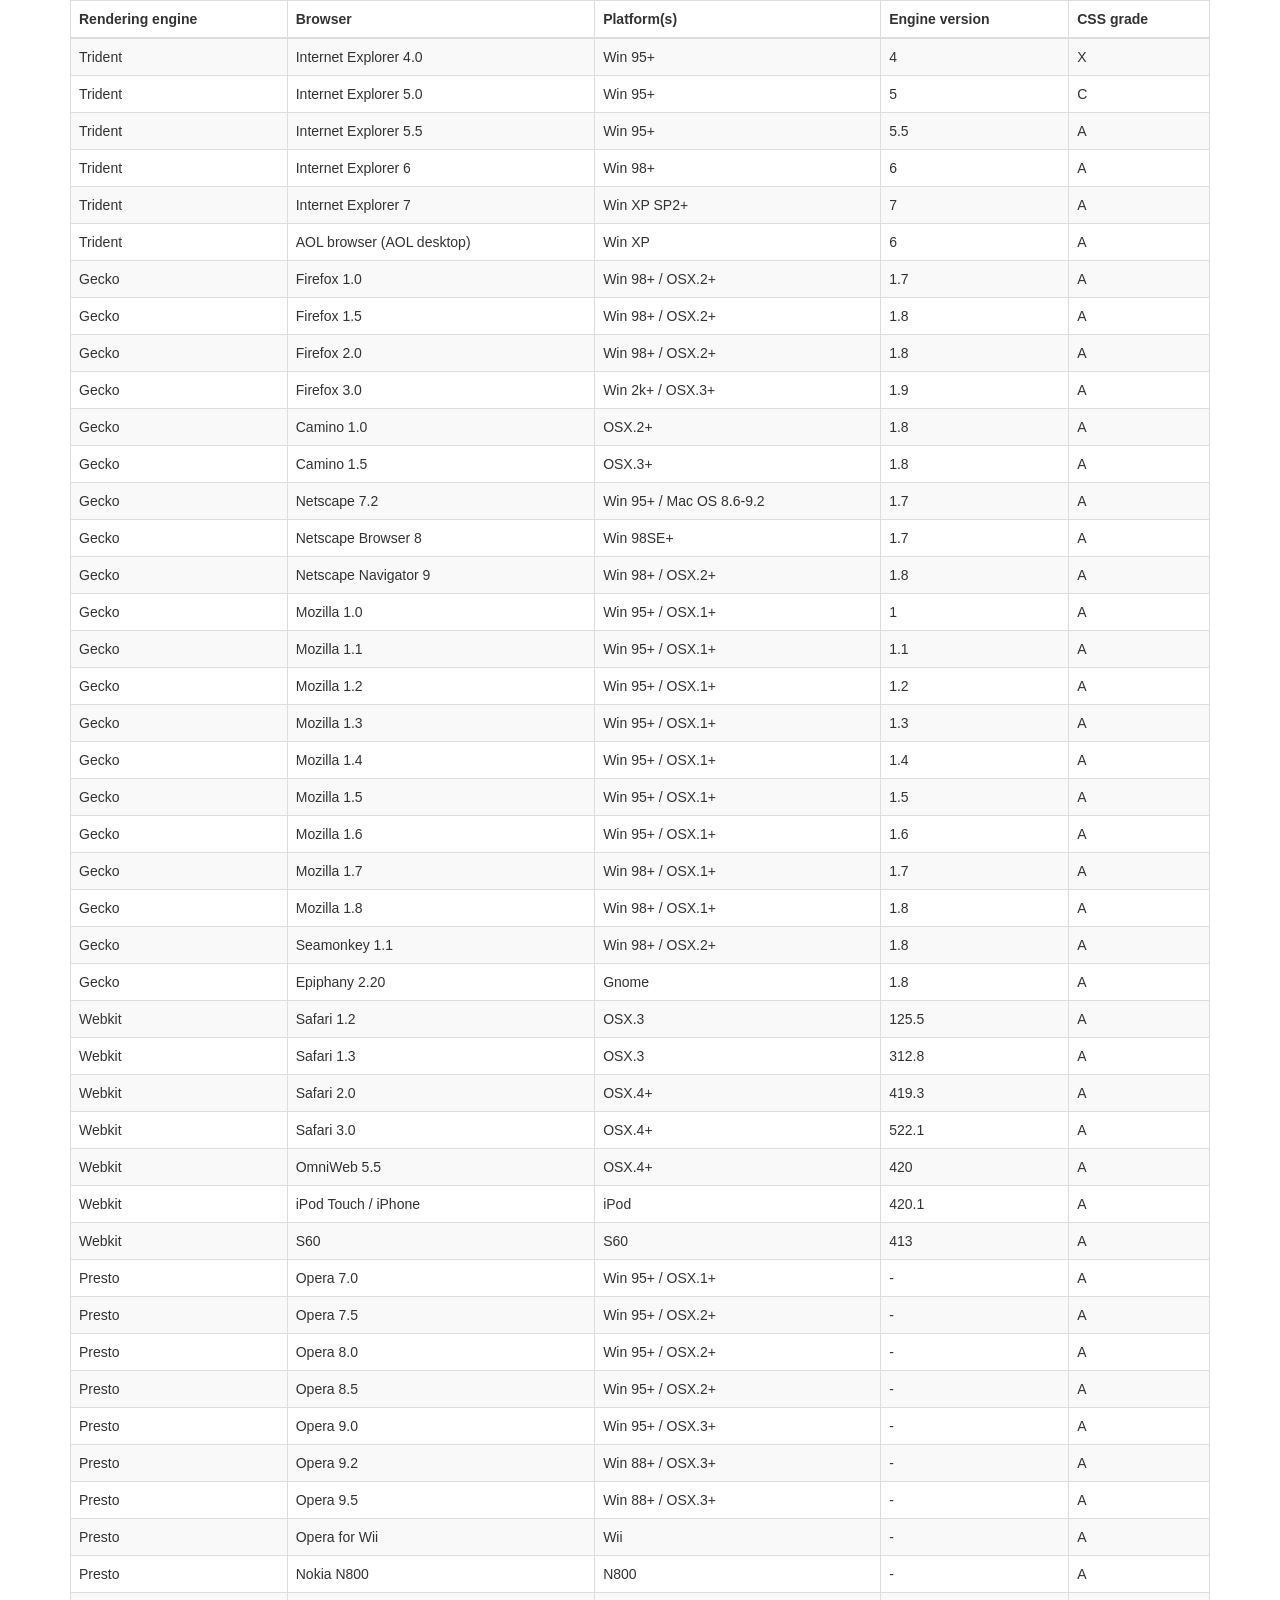
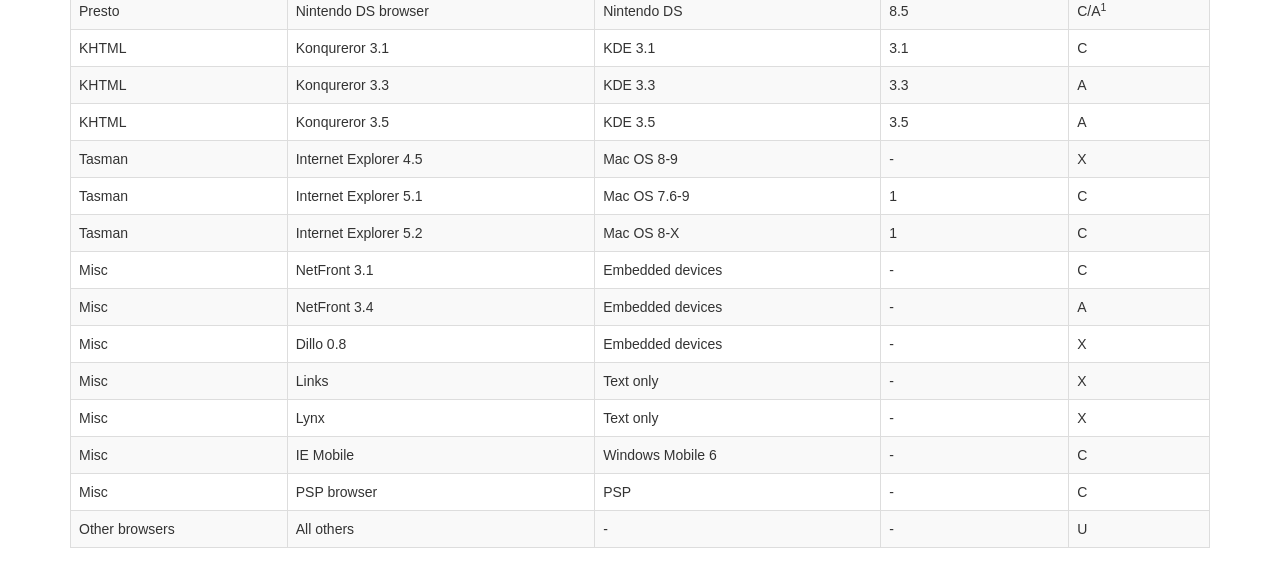
<file: static/admin_static/vendor/datatables-plugins/index.html>
<!DOCTYPE HTML PUBLIC "-//W3C//DTD HTML 4.01//EN" "http://www.w3.org/TR/html4/strict.dtd">
<html>
	<head>
		<meta http-equiv="content-type" content="text/html; charset=utf-8" />
		
		<title>DataTables Bootstrap 3 example</title>

		<link rel="stylesheet" type="text/css" href="//maxcdn.bootstrapcdn.com/bootstrap/3.3.0/css/bootstrap.min.css">
		<link rel="stylesheet" type="text/css" href="dataTables.bootstrap.css">

		<script type="text/javascript" language="javascript" src="//code.jquery.com/jquery-1.11.1.min.js"></script>
		<script type="text/javascript" language="javascript" src="//cdn.datatables.net/1.10.3/js/jquery.dataTables.min.js"></script>
		<script type="text/javascript" language="javascript" src="dataTables.bootstrap.js"></script>
		<script type="text/javascript" charset="utf-8">
			$(document).ready(function() {
				$('#example').dataTable();
			} );
		</script>
	</head>
	<body>
		<div class="container">
			
<table cellpadding="0" cellspacing="0" border="0" class="table table-striped table-bordered" id="example">
	<thead>
		<tr>
			<th>Rendering engine</th>
			<th>Browser</th>
			<th>Platform(s)</th>
			<th>Engine version</th>
			<th>CSS grade</th>
		</tr>
	</thead>
	<tbody>
		<tr class="odd gradeX">
			<td>Trident</td>
			<td>Internet
				 Explorer 4.0</td>
			<td>Win 95+</td>
			<td class="center"> 4</td>
			<td class="center">X</td>
		</tr>
		<tr class="even gradeC">
			<td>Trident</td>
			<td>Internet
				 Explorer 5.0</td>
			<td>Win 95+</td>
			<td class="center">5</td>
			<td class="center">C</td>
		</tr>
		<tr class="odd gradeA">
			<td>Trident</td>
			<td>Internet
				 Explorer 5.5</td>
			<td>Win 95+</td>
			<td class="center">5.5</td>
			<td class="center">A</td>
		</tr>
		<tr class="even gradeA">
			<td>Trident</td>
			<td>Internet
				 Explorer 6</td>
			<td>Win 98+</td>
			<td class="center">6</td>
			<td class="center">A</td>
		</tr>
		<tr class="odd gradeA">
			<td>Trident</td>
			<td>Internet Explorer 7</td>
			<td>Win XP SP2+</td>
			<td class="center">7</td>
			<td class="center">A</td>
		</tr>
		<tr class="even gradeA">
			<td>Trident</td>
			<td>AOL browser (AOL desktop)</td>
			<td>Win XP</td>
			<td class="center">6</td>
			<td class="center">A</td>
		</tr>
		<tr class="gradeA">
			<td>Gecko</td>
			<td>Firefox 1.0</td>
			<td>Win 98+ / OSX.2+</td>
			<td class="center">1.7</td>
			<td class="center">A</td>
		</tr>
		<tr class="gradeA">
			<td>Gecko</td>
			<td>Firefox 1.5</td>
			<td>Win 98+ / OSX.2+</td>
			<td class="center">1.8</td>
			<td class="center">A</td>
		</tr>
		<tr class="gradeA">
			<td>Gecko</td>
			<td>Firefox 2.0</td>
			<td>Win 98+ / OSX.2+</td>
			<td class="center">1.8</td>
			<td class="center">A</td>
		</tr>
		<tr class="gradeA">
			<td>Gecko</td>
			<td>Firefox 3.0</td>
			<td>Win 2k+ / OSX.3+</td>
			<td class="center">1.9</td>
			<td class="center">A</td>
		</tr>
		<tr class="gradeA">
			<td>Gecko</td>
			<td>Camino 1.0</td>
			<td>OSX.2+</td>
			<td class="center">1.8</td>
			<td class="center">A</td>
		</tr>
		<tr class="gradeA">
			<td>Gecko</td>
			<td>Camino 1.5</td>
			<td>OSX.3+</td>
			<td class="center">1.8</td>
			<td class="center">A</td>
		</tr>
		<tr class="gradeA">
			<td>Gecko</td>
			<td>Netscape 7.2</td>
			<td>Win 95+ / Mac OS 8.6-9.2</td>
			<td class="center">1.7</td>
			<td class="center">A</td>
		</tr>
		<tr class="gradeA">
			<td>Gecko</td>
			<td>Netscape Browser 8</td>
			<td>Win 98SE+</td>
			<td class="center">1.7</td>
			<td class="center">A</td>
		</tr>
		<tr class="gradeA">
			<td>Gecko</td>
			<td>Netscape Navigator 9</td>
			<td>Win 98+ / OSX.2+</td>
			<td class="center">1.8</td>
			<td class="center">A</td>
		</tr>
		<tr class="gradeA">
			<td>Gecko</td>
			<td>Mozilla 1.0</td>
			<td>Win 95+ / OSX.1+</td>
			<td class="center">1</td>
			<td class="center">A</td>
		</tr>
		<tr class="gradeA">
			<td>Gecko</td>
			<td>Mozilla 1.1</td>
			<td>Win 95+ / OSX.1+</td>
			<td class="center">1.1</td>
			<td class="center">A</td>
		</tr>
		<tr class="gradeA">
			<td>Gecko</td>
			<td>Mozilla 1.2</td>
			<td>Win 95+ / OSX.1+</td>
			<td class="center">1.2</td>
			<td class="center">A</td>
		</tr>
		<tr class="gradeA">
			<td>Gecko</td>
			<td>Mozilla 1.3</td>
			<td>Win 95+ / OSX.1+</td>
			<td class="center">1.3</td>
			<td class="center">A</td>
		</tr>
		<tr class="gradeA">
			<td>Gecko</td>
			<td>Mozilla 1.4</td>
			<td>Win 95+ / OSX.1+</td>
			<td class="center">1.4</td>
			<td class="center">A</td>
		</tr>
		<tr class="gradeA">
			<td>Gecko</td>
			<td>Mozilla 1.5</td>
			<td>Win 95+ / OSX.1+</td>
			<td class="center">1.5</td>
			<td class="center">A</td>
		</tr>
		<tr class="gradeA">
			<td>Gecko</td>
			<td>Mozilla 1.6</td>
			<td>Win 95+ / OSX.1+</td>
			<td class="center">1.6</td>
			<td class="center">A</td>
		</tr>
		<tr class="gradeA">
			<td>Gecko</td>
			<td>Mozilla 1.7</td>
			<td>Win 98+ / OSX.1+</td>
			<td class="center">1.7</td>
			<td class="center">A</td>
		</tr>
		<tr class="gradeA">
			<td>Gecko</td>
			<td>Mozilla 1.8</td>
			<td>Win 98+ / OSX.1+</td>
			<td class="center">1.8</td>
			<td class="center">A</td>
		</tr>
		<tr class="gradeA">
			<td>Gecko</td>
			<td>Seamonkey 1.1</td>
			<td>Win 98+ / OSX.2+</td>
			<td class="center">1.8</td>
			<td class="center">A</td>
		</tr>
		<tr class="gradeA">
			<td>Gecko</td>
			<td>Epiphany 2.20</td>
			<td>Gnome</td>
			<td class="center">1.8</td>
			<td class="center">A</td>
		</tr>
		<tr class="gradeA">
			<td>Webkit</td>
			<td>Safari 1.2</td>
			<td>OSX.3</td>
			<td class="center">125.5</td>
			<td class="center">A</td>
		</tr>
		<tr class="gradeA">
			<td>Webkit</td>
			<td>Safari 1.3</td>
			<td>OSX.3</td>
			<td class="center">312.8</td>
			<td class="center">A</td>
		</tr>
		<tr class="gradeA">
			<td>Webkit</td>
			<td>Safari 2.0</td>
			<td>OSX.4+</td>
			<td class="center">419.3</td>
			<td class="center">A</td>
		</tr>
		<tr class="gradeA">
			<td>Webkit</td>
			<td>Safari 3.0</td>
			<td>OSX.4+</td>
			<td class="center">522.1</td>
			<td class="center">A</td>
		</tr>
		<tr class="gradeA">
			<td>Webkit</td>
			<td>OmniWeb 5.5</td>
			<td>OSX.4+</td>
			<td class="center">420</td>
			<td class="center">A</td>
		</tr>
		<tr class="gradeA">
			<td>Webkit</td>
			<td>iPod Touch / iPhone</td>
			<td>iPod</td>
			<td class="center">420.1</td>
			<td class="center">A</td>
		</tr>
		<tr class="gradeA">
			<td>Webkit</td>
			<td>S60</td>
			<td>S60</td>
			<td class="center">413</td>
			<td class="center">A</td>
		</tr>
		<tr class="gradeA">
			<td>Presto</td>
			<td>Opera 7.0</td>
			<td>Win 95+ / OSX.1+</td>
			<td class="center">-</td>
			<td class="center">A</td>
		</tr>
		<tr class="gradeA">
			<td>Presto</td>
			<td>Opera 7.5</td>
			<td>Win 95+ / OSX.2+</td>
			<td class="center">-</td>
			<td class="center">A</td>
		</tr>
		<tr class="gradeA">
			<td>Presto</td>
			<td>Opera 8.0</td>
			<td>Win 95+ / OSX.2+</td>
			<td class="center">-</td>
			<td class="center">A</td>
		</tr>
		<tr class="gradeA">
			<td>Presto</td>
			<td>Opera 8.5</td>
			<td>Win 95+ / OSX.2+</td>
			<td class="center">-</td>
			<td class="center">A</td>
		</tr>
		<tr class="gradeA">
			<td>Presto</td>
			<td>Opera 9.0</td>
			<td>Win 95+ / OSX.3+</td>
			<td class="center">-</td>
			<td class="center">A</td>
		</tr>
		<tr class="gradeA">
			<td>Presto</td>
			<td>Opera 9.2</td>
			<td>Win 88+ / OSX.3+</td>
			<td class="center">-</td>
			<td class="center">A</td>
		</tr>
		<tr class="gradeA">
			<td>Presto</td>
			<td>Opera 9.5</td>
			<td>Win 88+ / OSX.3+</td>
			<td class="center">-</td>
			<td class="center">A</td>
		</tr>
		<tr class="gradeA">
			<td>Presto</td>
			<td>Opera for Wii</td>
			<td>Wii</td>
			<td class="center">-</td>
			<td class="center">A</td>
		</tr>
		<tr class="gradeA">
			<td>Presto</td>
			<td>Nokia N800</td>
			<td>N800</td>
			<td class="center">-</td>
			<td class="center">A</td>
		</tr>
		<tr class="gradeA">
			<td>Presto</td>
			<td>Nintendo DS browser</td>
			<td>Nintendo DS</td>
			<td class="center">8.5</td>
			<td class="center">C/A<sup>1</sup></td>
		</tr>
		<tr class="gradeC">
			<td>KHTML</td>
			<td>Konqureror 3.1</td>
			<td>KDE 3.1</td>
			<td class="center">3.1</td>
			<td class="center">C</td>
		</tr>
		<tr class="gradeA">
			<td>KHTML</td>
			<td>Konqureror 3.3</td>
			<td>KDE 3.3</td>
			<td class="center">3.3</td>
			<td class="center">A</td>
		</tr>
		<tr class="gradeA">
			<td>KHTML</td>
			<td>Konqureror 3.5</td>
			<td>KDE 3.5</td>
			<td class="center">3.5</td>
			<td class="center">A</td>
		</tr>
		<tr class="gradeX">
			<td>Tasman</td>
			<td>Internet Explorer 4.5</td>
			<td>Mac OS 8-9</td>
			<td class="center">-</td>
			<td class="center">X</td>
		</tr>
		<tr class="gradeC">
			<td>Tasman</td>
			<td>Internet Explorer 5.1</td>
			<td>Mac OS 7.6-9</td>
			<td class="center">1</td>
			<td class="center">C</td>
		</tr>
		<tr class="gradeC">
			<td>Tasman</td>
			<td>Internet Explorer 5.2</td>
			<td>Mac OS 8-X</td>
			<td class="center">1</td>
			<td class="center">C</td>
		</tr>
		<tr class="gradeA">
			<td>Misc</td>
			<td>NetFront 3.1</td>
			<td>Embedded devices</td>
			<td class="center">-</td>
			<td class="center">C</td>
		</tr>
		<tr class="gradeA">
			<td>Misc</td>
			<td>NetFront 3.4</td>
			<td>Embedded devices</td>
			<td class="center">-</td>
			<td class="center">A</td>
		</tr>
		<tr class="gradeX">
			<td>Misc</td>
			<td>Dillo 0.8</td>
			<td>Embedded devices</td>
			<td class="center">-</td>
			<td class="center">X</td>
		</tr>
		<tr class="gradeX">
			<td>Misc</td>
			<td>Links</td>
			<td>Text only</td>
			<td class="center">-</td>
			<td class="center">X</td>
		</tr>
		<tr class="gradeX">
			<td>Misc</td>
			<td>Lynx</td>
			<td>Text only</td>
			<td class="center">-</td>
			<td class="center">X</td>
		</tr>
		<tr class="gradeC">
			<td>Misc</td>
			<td>IE Mobile</td>
			<td>Windows Mobile 6</td>
			<td class="center">-</td>
			<td class="center">C</td>
		</tr>
		<tr class="gradeC">
			<td>Misc</td>
			<td>PSP browser</td>
			<td>PSP</td>
			<td class="center">-</td>
			<td class="center">C</td>
		</tr>
		<tr class="gradeU">
			<td>Other browsers</td>
			<td>All others</td>
			<td>-</td>
			<td class="center">-</td>
			<td class="center">U</td>
		</tr>
	</tbody>
</table>
			
		</div>
	</body>
</html>
</file>
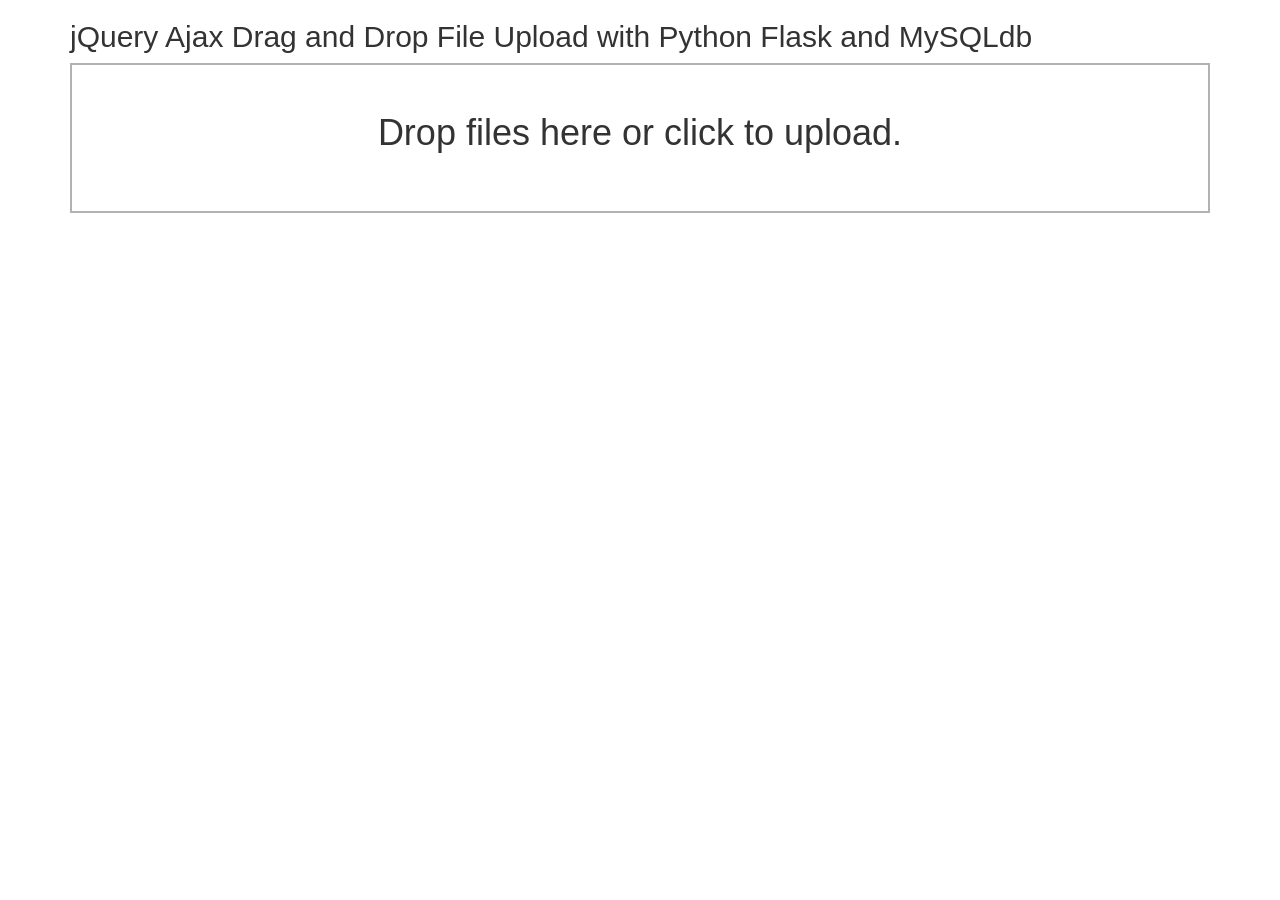
<file: templates/drop_and_drop_upload.html>
<html>  
 <head>  
  <title>jQuery Ajax Drag and Drop File Upload with Python Flask and MySQLdb</title>  
<link rel="stylesheet" href="https://maxcdn.bootstrapcdn.com/bootstrap/3.3.5/css/bootstrap.min.css">
<script src="https://ajax.googleapis.com/ajax/libs/jquery/2.1.3/jquery.min.js"></script>
<link rel="stylesheet" type="text/css" href="/static/dropzone/dropzone.css" />
<script type="text/javascript" src="/static/dropzone/dropzone.js"></script>
 </head>  
 <body> 
<div class="container"> 
    <h2>jQuery Ajax Drag and Drop File Upload with Python Flask and MySQLdb</h2>
    
    <div class="dropzone" id="my-awesome-dropzone">
        <div class="dz-message needsclick">
            <h1>Drop files here or click to upload.</h1>
        </div>
    </div>
    
</div>
<script>
$(document).ready(function(){
    $(".dropzone").dropzone({
      url: '/deposerAnnonce',
      width: 200,
      height: 200, 
      progressBarWidth: '100%',
      maxFileSize: '5MB',
     
      
    })
});
Dropzone.options.myAwesomeDropzone = {
  maxFiles: 1,
  accept: function(file, done) {
    console.log("uploaded");
    done();
  },
  init: function() {
    this.on("maxfilesexceeded", function(file){
        alert("No more files please!");
    });
  }
};
</script> 

 </body>  
</html>
</file>
<file: static/dropzone/dropzone.css>
/*
 * The MIT License
 * Copyright (c) 2012 Matias Meno <m@tias.me>
 */
@-webkit-keyframes passing-through {
  0% {
    opacity: 0;
    -webkit-transform: translateY(40px);
    -moz-transform: translateY(40px);
    -ms-transform: translateY(40px);
    -o-transform: translateY(40px);
    transform: translateY(40px); }
  30%, 70% {
    opacity: 1;
    -webkit-transform: translateY(0px);
    -moz-transform: translateY(0px);
    -ms-transform: translateY(0px);
    -o-transform: translateY(0px);
    transform: translateY(0px); }
  100% {
    opacity: 0;
    -webkit-transform: translateY(-40px);
    -moz-transform: translateY(-40px);
    -ms-transform: translateY(-40px);
    -o-transform: translateY(-40px);
    transform: translateY(-40px); } }
@-moz-keyframes passing-through {
  0% {
    opacity: 0;
    -webkit-transform: translateY(40px);
    -moz-transform: translateY(40px);
    -ms-transform: translateY(40px);
    -o-transform: translateY(40px);
    transform: translateY(40px); }
  30%, 70% {
    opacity: 1;
    -webkit-transform: translateY(0px);
    -moz-transform: translateY(0px);
    -ms-transform: translateY(0px);
    -o-transform: translateY(0px);
    transform: translateY(0px); }
  100% {
    opacity: 0;
    -webkit-transform: translateY(-40px);
    -moz-transform: translateY(-40px);
    -ms-transform: translateY(-40px);
    -o-transform: translateY(-40px);
    transform: translateY(-40px); } }
@keyframes passing-through {
  0% {
    opacity: 0;
    -webkit-transform: translateY(40px);
    -moz-transform: translateY(40px);
    -ms-transform: translateY(40px);
    -o-transform: translateY(40px);
    transform: translateY(40px); }
  30%, 70% {
    opacity: 1;
    -webkit-transform: translateY(0px);
    -moz-transform: translateY(0px);
    -ms-transform: translateY(0px);
    -o-transform: translateY(0px);
    transform: translateY(0px); }
  100% {
    opacity: 0;
    -webkit-transform: translateY(-40px);
    -moz-transform: translateY(-40px);
    -ms-transform: translateY(-40px);
    -o-transform: translateY(-40px);
    transform: translateY(-40px); } }
@-webkit-keyframes slide-in {
  0% {
    opacity: 0;
    -webkit-transform: translateY(40px);
    -moz-transform: translateY(40px);
    -ms-transform: translateY(40px);
    -o-transform: translateY(40px);
    transform: translateY(40px); }
  30% {
    opacity: 1;
    -webkit-transform: translateY(0px);
    -moz-transform: translateY(0px);
    -ms-transform: translateY(0px);
    -o-transform: translateY(0px);
    transform: translateY(0px); } }
@-moz-keyframes slide-in {
  0% {
    opacity: 0;
    -webkit-transform: translateY(40px);
    -moz-transform: translateY(40px);
    -ms-transform: translateY(40px);
    -o-transform: translateY(40px);
    transform: translateY(40px); }
  30% {
    opacity: 1;
    -webkit-transform: translateY(0px);
    -moz-transform: translateY(0px);
    -ms-transform: translateY(0px);
    -o-transform: translateY(0px);
    transform: translateY(0px); } }
@keyframes slide-in {
  0% {
    opacity: 0;
    -webkit-transform: translateY(40px);
    -moz-transform: translateY(40px);
    -ms-transform: translateY(40px);
    -o-transform: translateY(40px);
    transform: translateY(40px); }
  30% {
    opacity: 1;
    -webkit-transform: translateY(0px);
    -moz-transform: translateY(0px);
    -ms-transform: translateY(0px);
    -o-transform: translateY(0px);
    transform: translateY(0px); } }
@-webkit-keyframes pulse {
  0% {
    -webkit-transform: scale(1);
    -moz-transform: scale(1);
    -ms-transform: scale(1);
    -o-transform: scale(1);
    transform: scale(1); }
  10% {
    -webkit-transform: scale(1.1);
    -moz-transform: scale(1.1);
    -ms-transform: scale(1.1);
    -o-transform: scale(1.1);
    transform: scale(1.1); }
  20% {
    -webkit-transform: scale(1);
    -moz-transform: scale(1);
    -ms-transform: scale(1);
    -o-transform: scale(1);
    transform: scale(1); } }
@-moz-keyframes pulse {
  0% {
    -webkit-transform: scale(1);
    -moz-transform: scale(1);
    -ms-transform: scale(1);
    -o-transform: scale(1);
    transform: scale(1); }
  10% {
    -webkit-transform: scale(1.1);
    -moz-transform: scale(1.1);
    -ms-transform: scale(1.1);
    -o-transform: scale(1.1);
    transform: scale(1.1); }
  20% {
    -webkit-transform: scale(1);
    -moz-transform: scale(1);
    -ms-transform: scale(1);
    -o-transform: scale(1);
    transform: scale(1); } }
@keyframes pulse {
  0% {
    -webkit-transform: scale(1);
    -moz-transform: scale(1);
    -ms-transform: scale(1);
    -o-transform: scale(1);
    transform: scale(1); }
  10% {
    -webkit-transform: scale(1.1);
    -moz-transform: scale(1.1);
    -ms-transform: scale(1.1);
    -o-transform: scale(1.1);
    transform: scale(1.1); }
  20% {
    -webkit-transform: scale(1);
    -moz-transform: scale(1);
    -ms-transform: scale(1);
    -o-transform: scale(1);
    transform: scale(1); } }
.dropzone, .dropzone * {
  box-sizing: border-box; }

.dropzone {
  min-height: 150px;
  border: 2px solid rgba(0, 0, 0, 0.3);
  background: white;
  padding: 20px 20px; }
  .dropzone.dz-clickable {
    cursor: pointer; }
    .dropzone.dz-clickable * {
      cursor: default; }
    .dropzone.dz-clickable .dz-message, .dropzone.dz-clickable .dz-message * {
      cursor: pointer; }
  .dropzone.dz-started .dz-message {
    display: none; }
  .dropzone.dz-drag-hover {
    border-style: solid; }
    .dropzone.dz-drag-hover .dz-message {
      opacity: 0.5; }
  .dropzone .dz-message {
    text-align: center;
    margin: 2em 0; }
    .dropzone .dz-message .dz-button {
      background: none;
      color: inherit;
      border: none;
      padding: 0;
      font: inherit;
      cursor: pointer;
      outline: inherit; }
  .dropzone .dz-preview {
    position: relative;
    display: inline-block;
    vertical-align: top;
    margin: 16px;
    min-height: 100px; }
    .dropzone .dz-preview:hover {
      z-index: 1000; }
      .dropzone .dz-preview:hover .dz-details {
        opacity: 1; }
    .dropzone .dz-preview.dz-file-preview .dz-image {
      border-radius: 20px;
      background: #999;
      background: linear-gradient(to bottom, #eee, #ddd); }
    .dropzone .dz-preview.dz-file-preview .dz-details {
      opacity: 1; }
    .dropzone .dz-preview.dz-image-preview {
      background: white; }
      .dropzone .dz-preview.dz-image-preview .dz-details {
        -webkit-transition: opacity 0.2s linear;
        -moz-transition: opacity 0.2s linear;
        -ms-transition: opacity 0.2s linear;
        -o-transition: opacity 0.2s linear;
        transition: opacity 0.2s linear; }
    .dropzone .dz-preview .dz-remove {
      font-size: 14px;
      text-align: center;
      display: block;
      cursor: pointer;
      border: none; }
      .dropzone .dz-preview .dz-remove:hover {
        text-decoration: underline; }
    .dropzone .dz-preview:hover .dz-details {
      opacity: 1; }
    .dropzone .dz-preview .dz-details {
      z-index: 20;
      position: absolute;
      top: 0;
      left: 0;
      opacity: 0;
      font-size: 13px;
      min-width: 100%;
      max-width: 100%;
      padding: 2em 1em;
      text-align: center;
      color: rgba(0, 0, 0, 0.9);
      line-height: 150%; }
      .dropzone .dz-preview .dz-details .dz-size {
        margin-bottom: 1em;
        font-size: 16px; }
      .dropzone .dz-preview .dz-details .dz-filename {
        white-space: nowrap; }
        .dropzone .dz-preview .dz-details .dz-filename:hover span {
          border: 1px solid rgba(200, 200, 200, 0.8);
          background-color: rgba(255, 255, 255, 0.8); }
        .dropzone .dz-preview .dz-details .dz-filename:not(:hover) {
          overflow: hidden;
          text-overflow: ellipsis; }
          .dropzone .dz-preview .dz-details .dz-filename:not(:hover) span {
            border: 1px solid transparent; }
      .dropzone .dz-preview .dz-details .dz-filename span, .dropzone .dz-preview .dz-details .dz-size span {
        background-color: rgba(255, 255, 255, 0.4);
        padding: 0 0.4em;
        border-radius: 3px; }
    .dropzone .dz-preview:hover .dz-image img {
      -webkit-transform: scale(1.05, 1.05);
      -moz-transform: scale(1.05, 1.05);
      -ms-transform: scale(1.05, 1.05);
      -o-transform: scale(1.05, 1.05);
      transform: scale(1.05, 1.05);
      -webkit-filter: blur(8px);
      filter: blur(8px); }
    .dropzone .dz-preview .dz-image {
      border-radius: 20px;
      overflow: hidden;
      width: 120px;
      height: 120px;
      position: relative;
      display: block;
      z-index: 10; }
      .dropzone .dz-preview .dz-image img {
        display: block; }
    .dropzone .dz-preview.dz-success .dz-success-mark {
      -webkit-animation: passing-through 3s cubic-bezier(0.77, 0, 0.175, 1);
      -moz-animation: passing-through 3s cubic-bezier(0.77, 0, 0.175, 1);
      -ms-animation: passing-through 3s cubic-bezier(0.77, 0, 0.175, 1);
      -o-animation: passing-through 3s cubic-bezier(0.77, 0, 0.175, 1);
      animation: passing-through 3s cubic-bezier(0.77, 0, 0.175, 1); }
    .dropzone .dz-preview.dz-error .dz-error-mark {
      opacity: 1;
      -webkit-animation: slide-in 3s cubic-bezier(0.77, 0, 0.175, 1);
      -moz-animation: slide-in 3s cubic-bezier(0.77, 0, 0.175, 1);
      -ms-animation: slide-in 3s cubic-bezier(0.77, 0, 0.175, 1);
      -o-animation: slide-in 3s cubic-bezier(0.77, 0, 0.175, 1);
      animation: slide-in 3s cubic-bezier(0.77, 0, 0.175, 1); }
    .dropzone .dz-preview .dz-success-mark, .dropzone .dz-preview .dz-error-mark {
      pointer-events: none;
      opacity: 0;
      z-index: 500;
      position: absolute;
      display: block;
      top: 50%;
      left: 50%;
      margin-left: -27px;
      margin-top: -27px; }
      .dropzone .dz-preview .dz-success-mark svg, .dropzone .dz-preview .dz-error-mark svg {
        display: block;
        width: 54px;
        height: 54px; }
    .dropzone .dz-preview.dz-processing .dz-progress {
      opacity: 1;
      -webkit-transition: all 0.2s linear;
      -moz-transition: all 0.2s linear;
      -ms-transition: all 0.2s linear;
      -o-transition: all 0.2s linear;
      transition: all 0.2s linear; }
    .dropzone .dz-preview.dz-complete .dz-progress {
      opacity: 0;
      -webkit-transition: opacity 0.4s ease-in;
      -moz-transition: opacity 0.4s ease-in;
      -ms-transition: opacity 0.4s ease-in;
      -o-transition: opacity 0.4s ease-in;
      transition: opacity 0.4s ease-in; }
    .dropzone .dz-preview:not(.dz-processing) .dz-progress {
      -webkit-animation: pulse 6s ease infinite;
      -moz-animation: pulse 6s ease infinite;
      -ms-animation: pulse 6s ease infinite;
      -o-animation: pulse 6s ease infinite;
      animation: pulse 6s ease infinite; }
    .dropzone .dz-preview .dz-progress {
      opacity: 1;
      z-index: 1000;
      pointer-events: none;
      position: absolute;
      height: 16px;
      left: 50%;
      top: 50%;
      margin-top: -8px;
      width: 80px;
      margin-left: -40px;
      background: rgba(255, 255, 255, 0.9);
      -webkit-transform: scale(1);
      border-radius: 8px;
      overflow: hidden; }
      .dropzone .dz-preview .dz-progress .dz-upload {
        background: #333;
        background: linear-gradient(to bottom, #666, #444);
        position: absolute;
        top: 0;
        left: 0;
        bottom: 0;
        width: 0;
        -webkit-transition: width 300ms ease-in-out;
        -moz-transition: width 300ms ease-in-out;
        -ms-transition: width 300ms ease-in-out;
        -o-transition: width 300ms ease-in-out;
        transition: width 300ms ease-in-out; }
    .dropzone .dz-preview.dz-error .dz-error-message {
      display: block; }
    .dropzone .dz-preview.dz-error:hover .dz-error-message {
      opacity: 1;
      pointer-events: auto; }
    .dropzone .dz-preview .dz-error-message {
      pointer-events: none;
      z-index: 1000;
      position: absolute;
      display: block;
      display: none;
      opacity: 0;
      -webkit-transition: opacity 0.3s ease;
      -moz-transition: opacity 0.3s ease;
      -ms-transition: opacity 0.3s ease;
      -o-transition: opacity 0.3s ease;
      transition: opacity 0.3s ease;
      border-radius: 8px;
      font-size: 13px;
      top: 130px;
      left: -10px;
      width: 140px;
      background: #be2626;
      background: linear-gradient(to bottom, #be2626, #a92222);
      padding: 0.5em 1.2em;
      color: white; }
      .dropzone .dz-preview .dz-error-message:after {
        content: '';
        position: absolute;
        top: -6px;
        left: 64px;
        width: 0;
        height: 0;
        border-left: 6px solid transparent;
        border-right: 6px solid transparent;
        border-bottom: 6px solid #be2626; }
</file>
